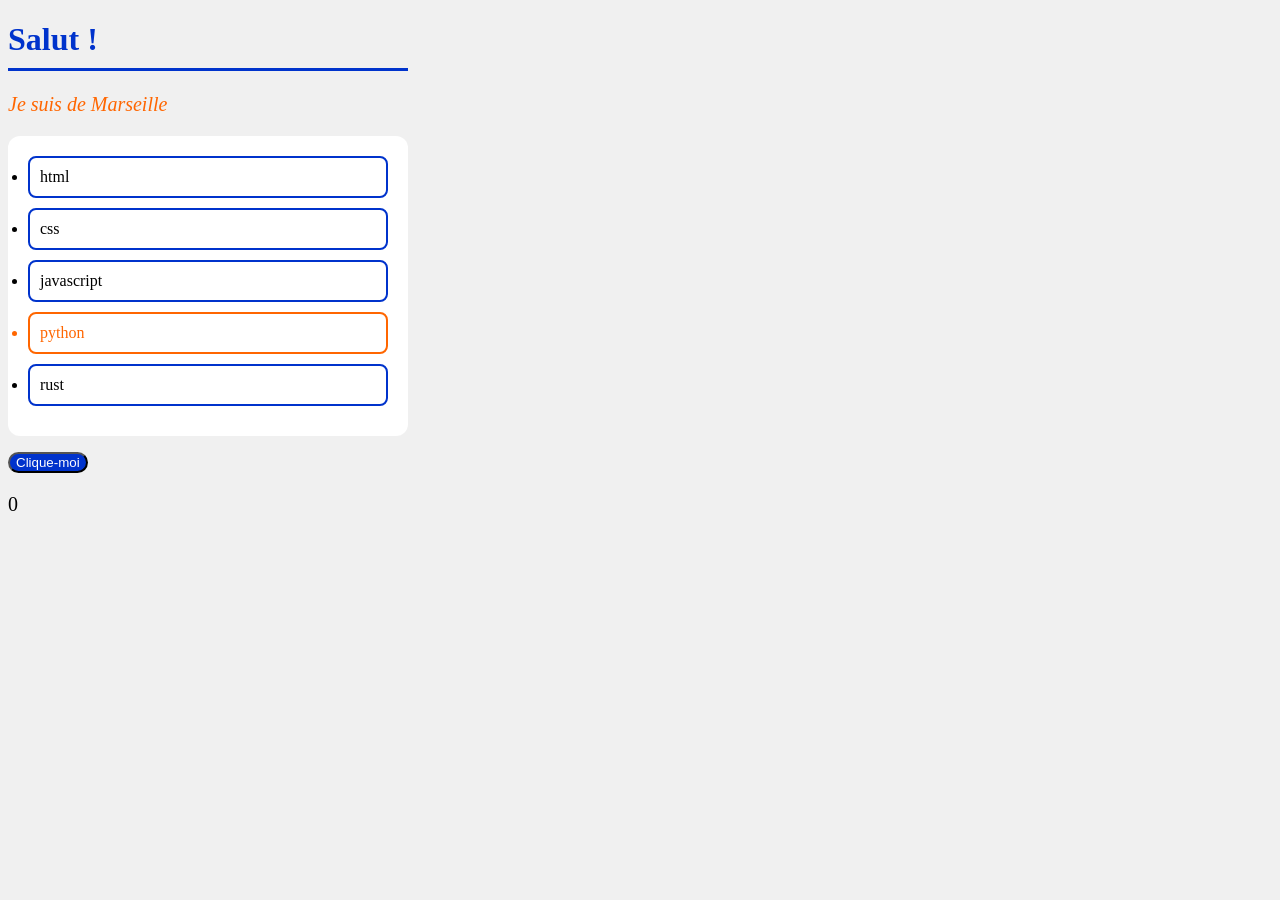
<file: 01-bonjour/index.html>
<!doctype html>
<html lang="fr">
  <head>
    <meta charset="UTF-8" />
    <meta name="viewport" content="width=device-width, initial-scale=1.0" />
    <title>Ma première page</title>
    <link rel="stylesheet" href="style.css" />
  </head>
  <body>
    <h1>Bonjour</h1>
    <p class="intro">Je suis de Marseille</p>
    <ul id="liste-langages">
      <li>html</li>
      <li>css</li>
      <li>javascript</li>
      <li class="favori">python</li>
      <li>rust</li>
    </ul>
    <button id="bouton-compteur">Clique-moi</button>
    <p id="compteur">0</p>
    <script src="script.js"></script>
  </body>
</html>
</file>
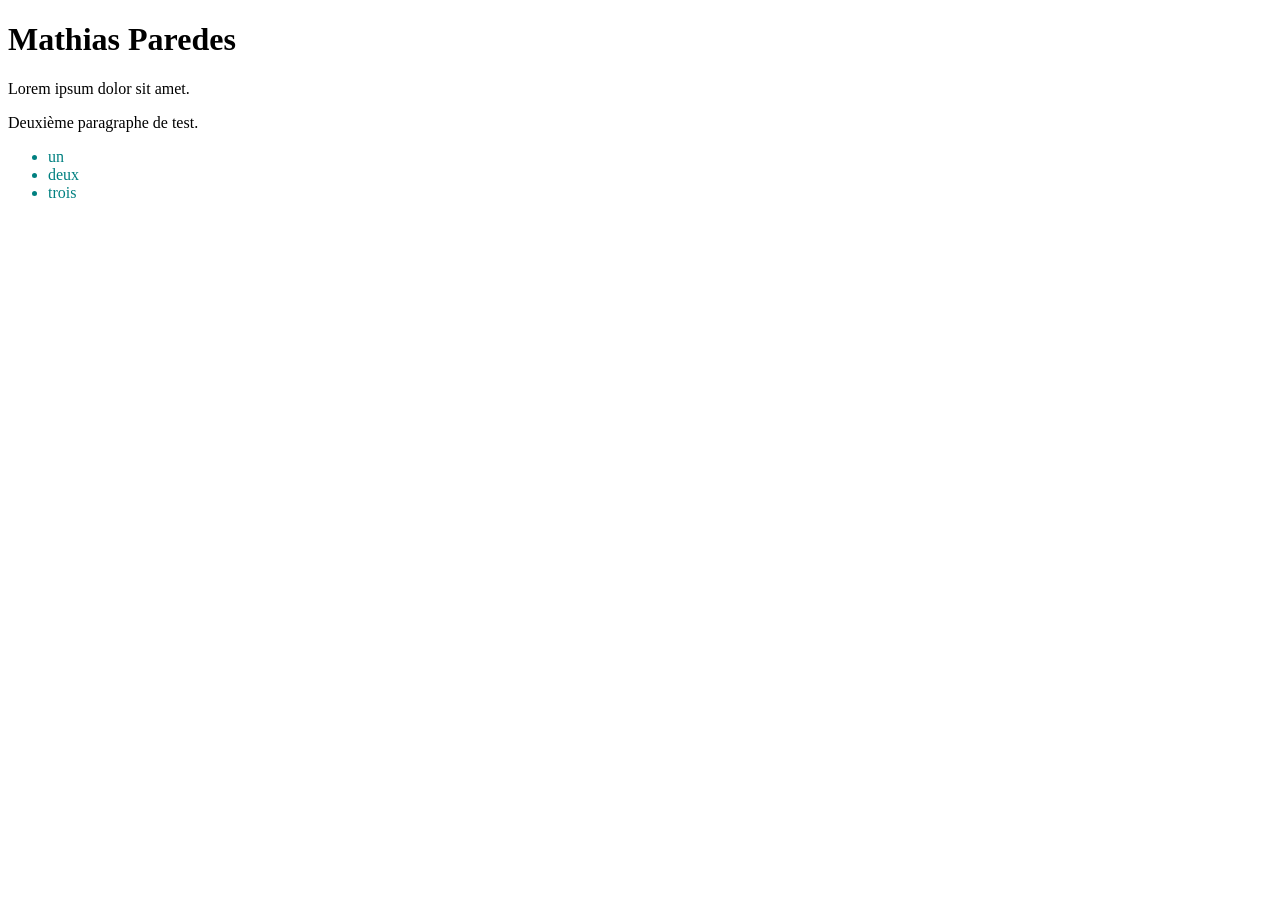
<file: 02-html-css/test.html>
<!doctype html>
<html lang="en">
  <head>
    <meta charset="UTF-8" />
    <meta name="viewport" content="width=device-width, initial-scale=1.0" />
    <title>Document</title>
    <link rel="stylesheet" href="styles.css" />
  </head>
  <body>
    <h1>Mathias Paredes</h1>
    <p>Lorem ipsum dolor sit amet.</p>
    <p>Deuxième paragraphe de test.</p>
    <ul>
      <li>un</li>
      <li>deux</li>
      <li>trois</li>
    </ul>
  </body>
</html>
</file>
<file: 01-bonjour/style.css>
/* ============================================
   Session 3 — CSS : À TOI DE JOUER
   ============================================

   Palette DEUTAN (fort contraste, pas de vert/jaune) :
   voir progression/couleurs.md

   Snippets couleurs (tape préfixe + Tab) :
   - d-txt-blue       → color: #0033cc;
   - d-txt-orange     → color: #ff6600;
   - d-txt-black      → color: #000000;
   - d-bg-white       → background-color: #ffffff;
   - d-bg-gray-light  → background-color: #f0f0f0;
   - d-bg-navy        → background-color: #0a1929;
   - d-pair-bw        → fond blanc + texte noir
   - d-pair-wb        → fond blanc + texte bleu
   - d-pair-nw        → fond navy + texte blanc

   Snippets structure :
   - css-block   → body { ... }
   - css-class   → .ma-classe { ... }
   - css-id      → #mon-id { ... }

   Snippets propriétés :
   - c-font-size  → font-size: 16px;
   - c-padding    → padding: 10px;
   - c-margin     → margin: 10px;

   ============================================

   EXERCICES :

   1. body  → couleur de fond    (d-bg-gray-light ou d-bg-white)
   2. h1    → couleur du texte   (d-txt-blue ou d-txt-orange-dark)
   3. li    → espacement         (c-padding)
   4. p     → taille du texte    (c-font-size)

   ============================================ */
body {
  background-color: #f0f0f0;
}
h1 {
  color: #0033cc;
  border-bottom: 3px solid #0033cc;
  padding-bottom: 10px;
  max-width: 400px;
}
li {
  padding: 10px;
  border: 2px solid #0033cc;
  border-radius: 8px;
  margin-bottom: 10px;
}
p {
  font-size: 20px;
}
.intro {
  font-style: italic;
}
#liste-langages {
  background-color: #ffffff;
  padding: 20px;
  max-width: 400px;
  border-radius: 12px;
  box-sizing: border-box;
}
.favori {
  color: #ff6600;
  border: 2px solid #ff6600;
  background-color: #ffffff;
}
#bouton-compteur {
  background-color: #0033cc;
  color: white;
  border-radius: 12px;
}
</file>
<file: 02-html-css/styles.css>
li {
  color: teal;
}
</file>
